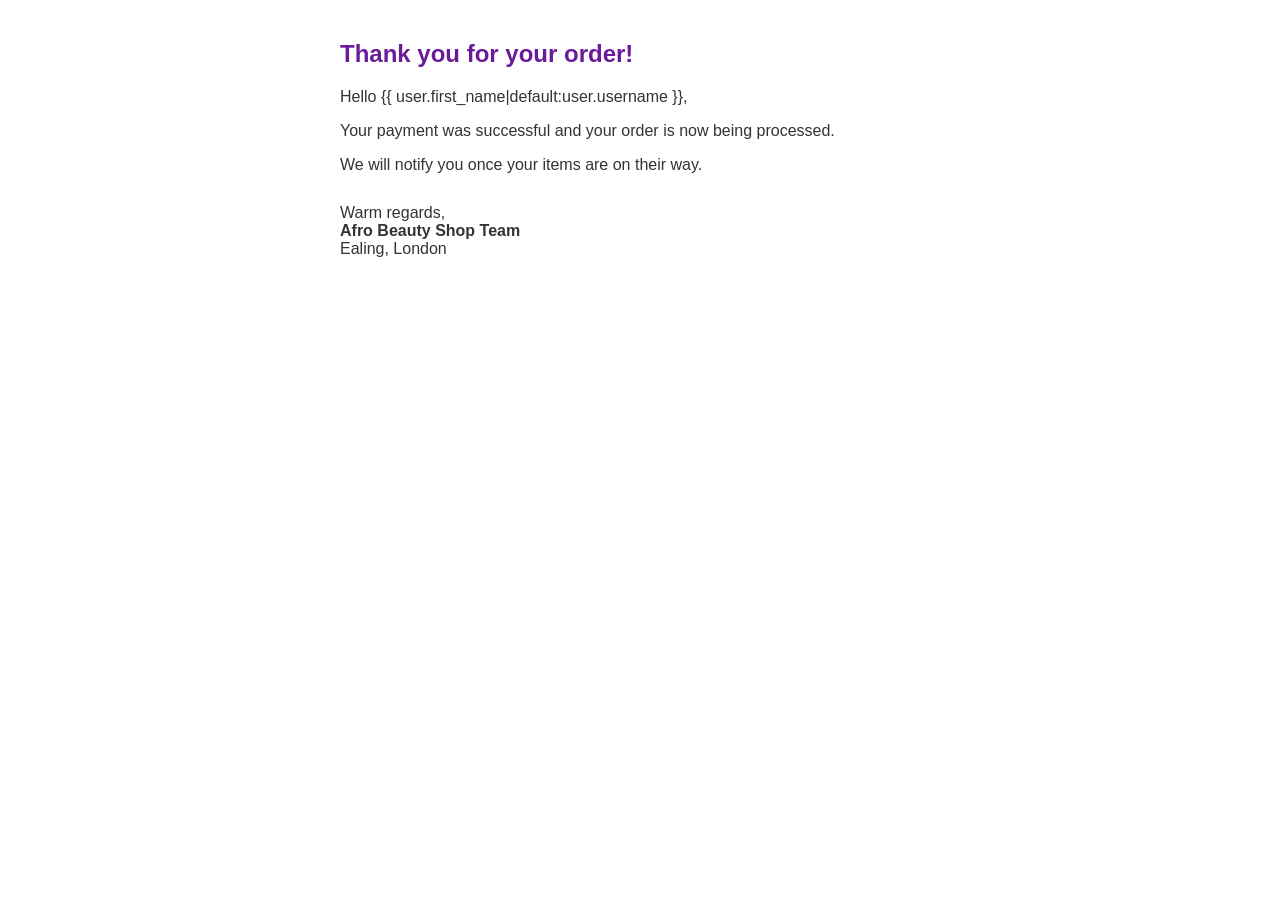
<file: order_confirmation.html>
<!DOCTYPE html>
<html>
<head>
    <meta charset="utf-8">
    <title>Order Confirmation - Afro Beauty Shop</title>
</head>
<body style="font-family: Arial, sans-serif; color: #333; max-width: 600px; margin: 0 auto; padding: 20px;">
    <h2 style="color: #6A1B9A;">Thank you for your order!</h2>
    <p>Hello {{ user.first_name|default:user.username }},</p>
    <p>Your payment was successful and your order is now being processed.</p>
    <p>We will notify you once your items are on their way.</p>
    <p style="margin-top: 30px;">
        Warm regards,<br>
        <strong>Afro Beauty Shop Team</strong><br>
        Ealing, London
    </p>
</body>
</html>
</file>
